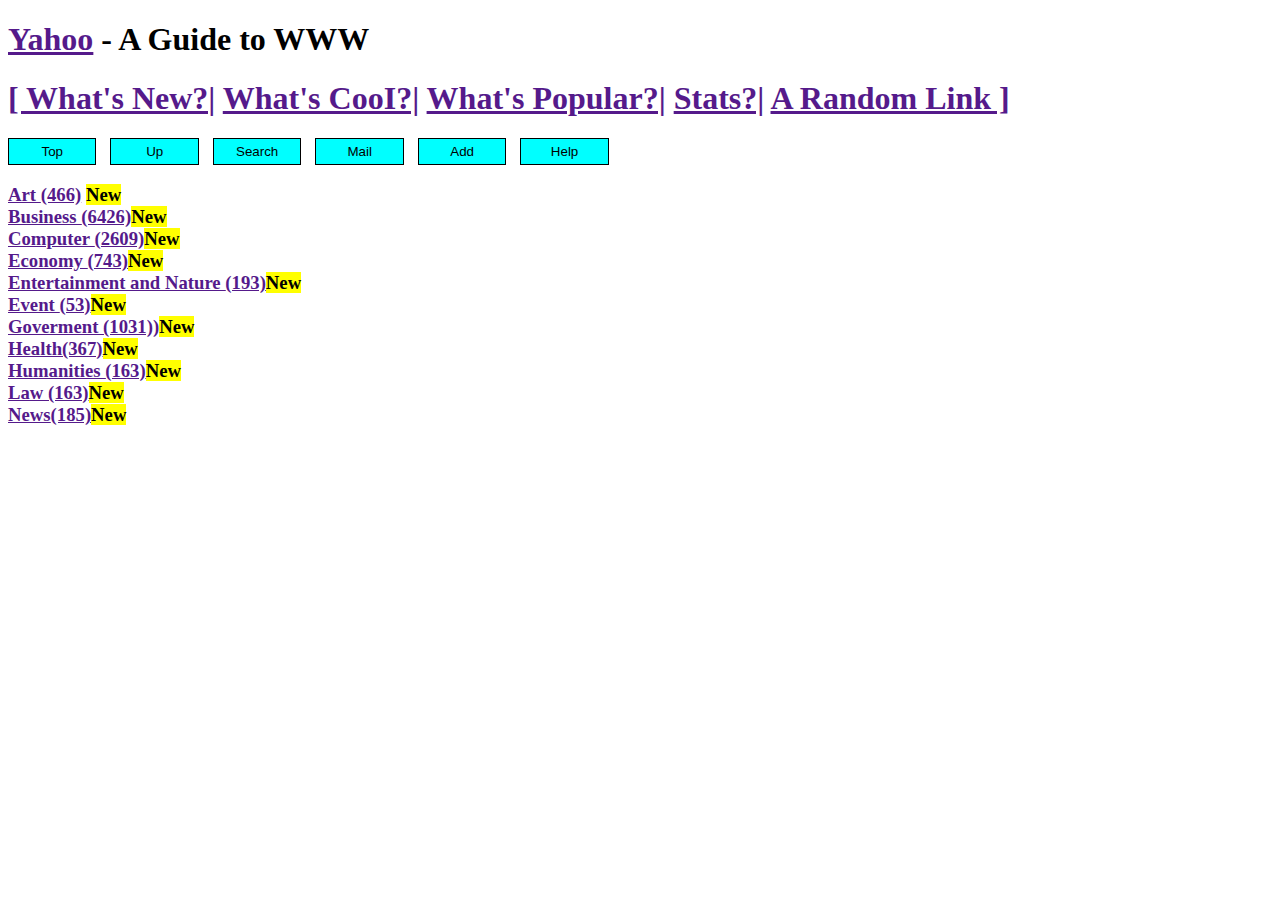
<file: index.html>
<!DOCTYPE html>
<html lang="en">
<head>
    <meta charset="UTF-8">
    <meta http-equiv="X-UA-Compatible" content="IE=edge">
    <meta name="viewport" content="width=device-width, initial-scale=1.0">
    <title>Imran assigment</title>
</head>
<style>
    .btn{
      border: 1px solid black;
      width: 7%;
      height: 15%;
      padding: 5px;
      margin-right: 10px;
      background-color: aqua;
      color: black;
    }
</style>
<body>
    <div class="container">
        <h1>
            <a href="">Yahoo</a> - A Guide to <SPan class="span-cap">WWW</SPan>
        </h1>
    </div>
    <div class="nav-bar">
        <h1>
            <a href="">[ What's New?|</a>
            <a href="">What's CooI?|</a>
            <a href="">What's Popular?|</a>
            <a href="">Stats?|</a>
            <a href="">A Random Link ]</a>
        </h1>
        <div>
            <div>
            <form>
                <button class="btn">Top</button>
                <button class="btn">Up</button>
                <button class="btn">Search</button>
                <button class="btn">Mail</button>
                <button class="btn">Add</button>
                <button class="btn">Help</button>
            </form>
        </div>
        <div>
            <h3>
                <li><a href="">Art <span>(466)</span></a> <mark>New</mark></li>
                <li><a href="">Business <span>(6426)</span></a><mark>New</mark></li>
                <li><a href="">Computer <span>(2609)</span></a><mark>New</mark></li>
                <li><a href="">Economy <span>(743)</span></a><mark>New</mark></li>
                <li><a href="">Entertainment and Nature <span>(193)</span></a><mark>New</mark></li>
                <li><a href="">Event <span>(53)</span></a><mark>New</mark></li>
                <li><a href="">Goverment <span>(1031))</span></a><mark>New</mark></li>
                <li><a href="">Health<span>(367)</span></a><mark>New</mark></li>
                <li><a href="">Humanities <span>(163)</span></a><mark>New</mark></li>
                <li><a href="">Law <span>(163)</span></a><mark>New</mark></li>
                <li><a href="">News<span>(185)</span></a><mark>New</mark></li> 
            </h3>
        </div>
    </div>
    
</body>
</html>
</file>
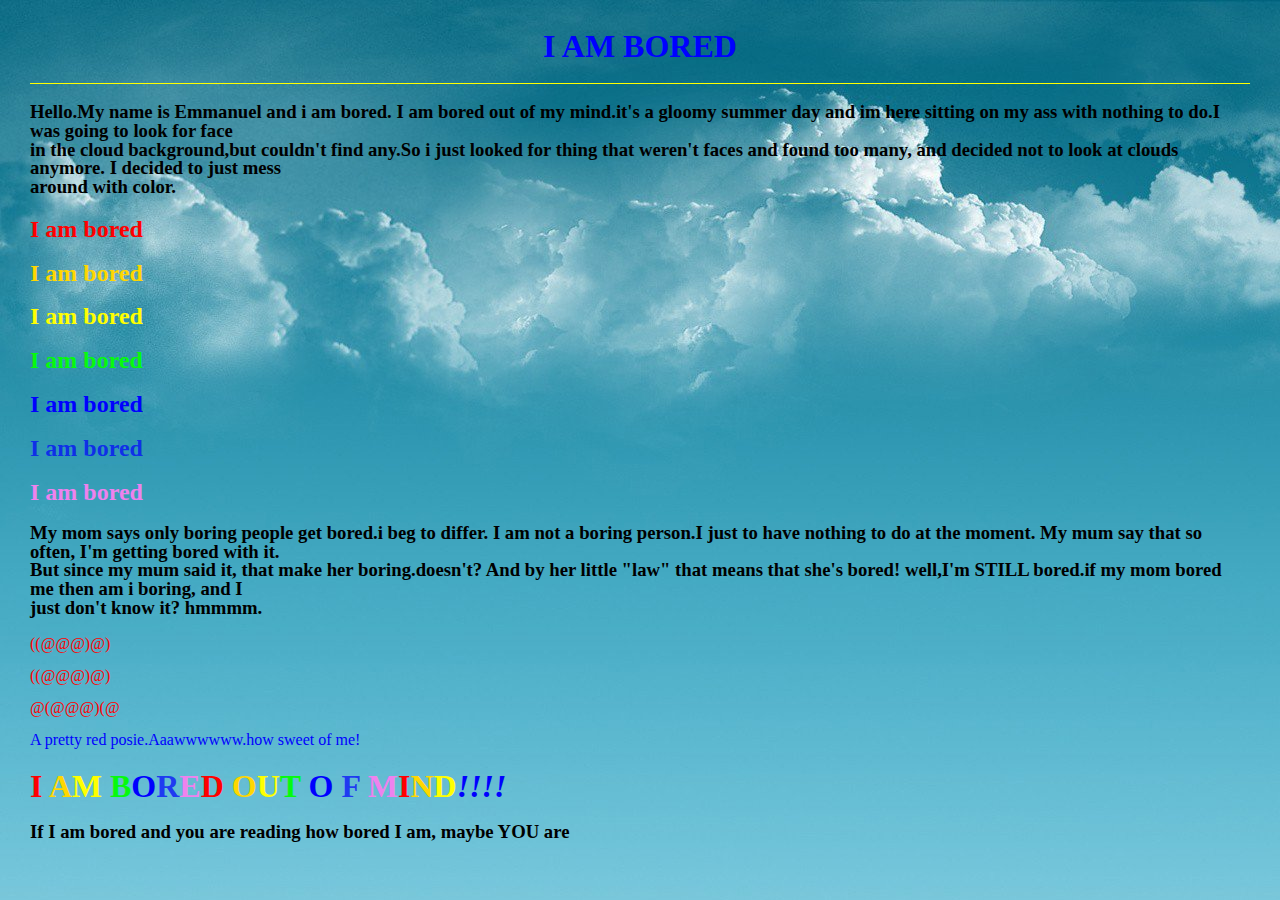
<file: appe.html>
<!DOCTYPE html>
<html lang="en">
<head>
    <meta charset="UTF-8">
    <meta http-equiv="X-UA-Compatible" content="IE=edge">
    <meta name="viewport" content="width=h, initial-scale=1.0">
    <title>Document</title>
    <link rel="stylesheet" href="appen.css">
</head>
<body>
 <h1 class="blue1">I AM  BORED</h1>
 <hr>
 <div class="container-paragrap">
     <h3>Hello.My name is Emmanuel and i am bored. I am bored out of my mind.it's a gloomy summer day and im here sitting on
         my ass with nothing to do.I was going to look for face<br> in the cloud background,but couldn't find any.So i just 
         looked for thing that weren't faces and found too many, and decided not to look at clouds anymore. I decided to just 
         mess<br>around with color.
     </h3>
 </div>
 <div class="contain">
     <h2 class="red">I am bored</h2>
     <h2 class="gold">I am bored</h2>
     <h2 class="yellow">I am bored</h2>
     <h2 class="green">I am bored</h2>
     <h2 class="blue">I am bored</h2>
     <h2 class="black">I am bored</h2>
     <h2 class="pink">I am bored</h2>
</div>
<div class="container-paragrap">
     <h3>My mom says only boring people get bored.i beg to differ. I am not a boring person.I just to have nothing to do at the moment.
     My mum say that so often, I'm getting bored with it.<br>But since my mum said it, that make her boring.doesn't? And by her little
    "law" that means that she's bored! well,I'm STILL bored.if my mom bored me then am i boring, and  I <br>just don't know it? hmmmm.
     </h3>
</div>
<div class="red">
    <p>((@@@)@)</p>
    <p>((@@@)@)</p>
    <p>@(@@@)(@</p>
</div>
<div>
    <p class="blue">A pretty red posie.Aaawwwwww.how sweet of me!</p>
    <h1><span class="red">I </span><span class="gold">A</span><span class="yellow">M </span><span class="green">B</span><span class="blue">O</span><span class="black">R</span><span class="pink">E</span><span class="red">D</span>
    <span class="gold">O</span><span class="yellow">U</span><span class="green">T</span><span class="blue"> O</span>
    <span class="black">F</span><span class="pink">  M</span><span class="red">I</span><span class="gold">N</span><span class="yellow">D</span><i class="blue">!!!!</i></h1>
    <h3>If I am bored and you are reading how bored I am, maybe YOU are</h3>
</div>

</body>
</html>
</file>
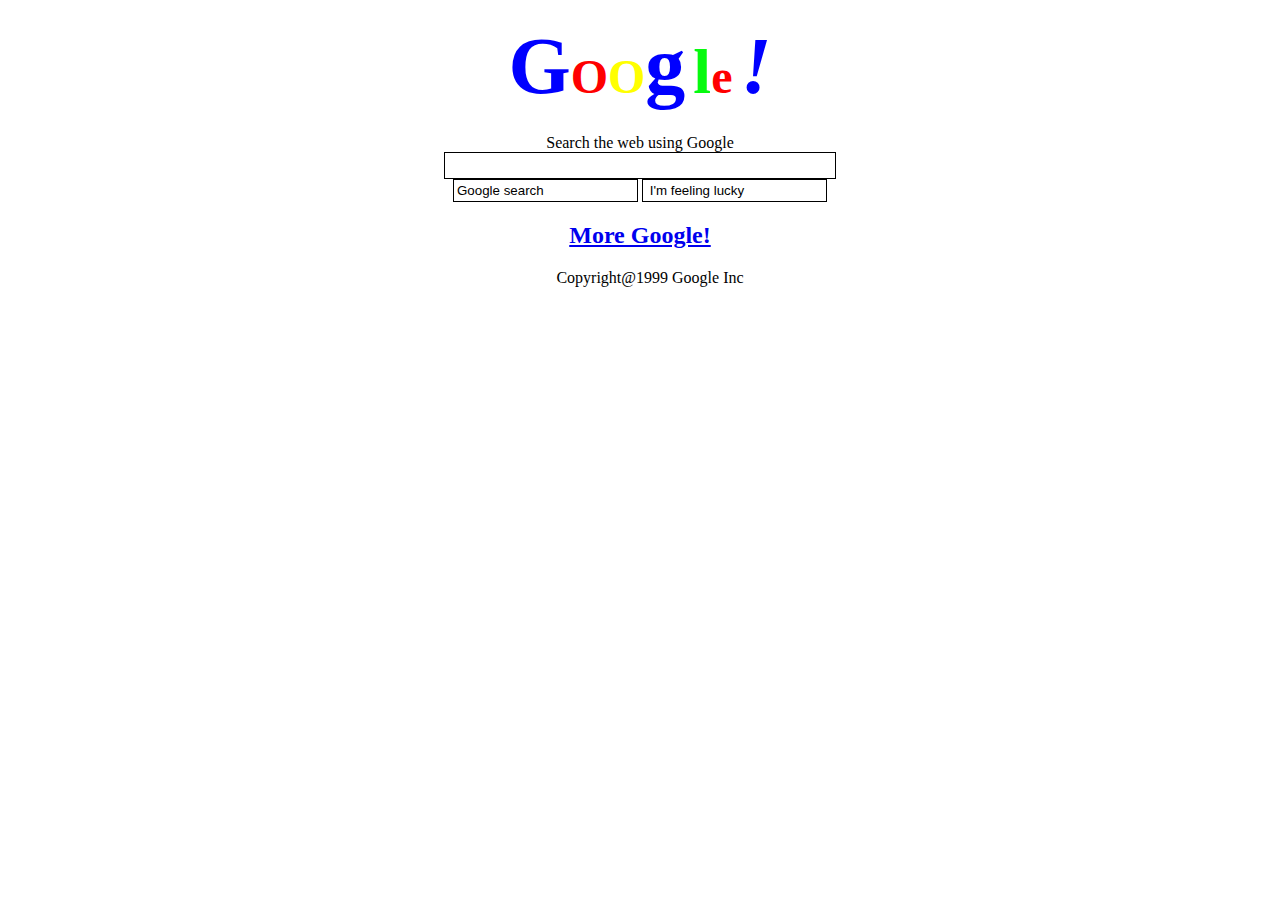
<file: append.html>
<!DOCTYPE html>
<html lang="en">
<head>
    <meta charset="UTF-8">
    <meta http-equiv="X-UA-Compatible" content="IE=edge">
    <meta name="viewport" content="width=device-width, initial-scale=1.0">
    <title>GOOGLE!</title>
    <link rel="stylesheet" href="append.css">
</head>
<body>
    <center>
<div>
    <h1><span class="blue">G</span><span class="red">O</span><span class="yellow">O</span><span class="blue">g</span>
    <span class="green">l</span><span class="red">e</span> <i class="blue">!</i>
</div>
<div>
    <form class="form-collection">
        <label class="search-google">Search the web using Google</label><br>
        <input class="search-bar" type="text"><br>
        <input class="search-placeholder" type="search" placeholder="Google search">
        <input class="search-placeholder" type="search" placeholder=" I'm feeling lucky">
    </form>
</div>  
<div>
    <h2>
        <a href="#" class="google-more">More Google!</a>
    </h2>
</div> 
<div>
    <p class="copyright">Copyright@1999 Google Inc</p>
</div> 
</center>
</body>
</html>
</file>
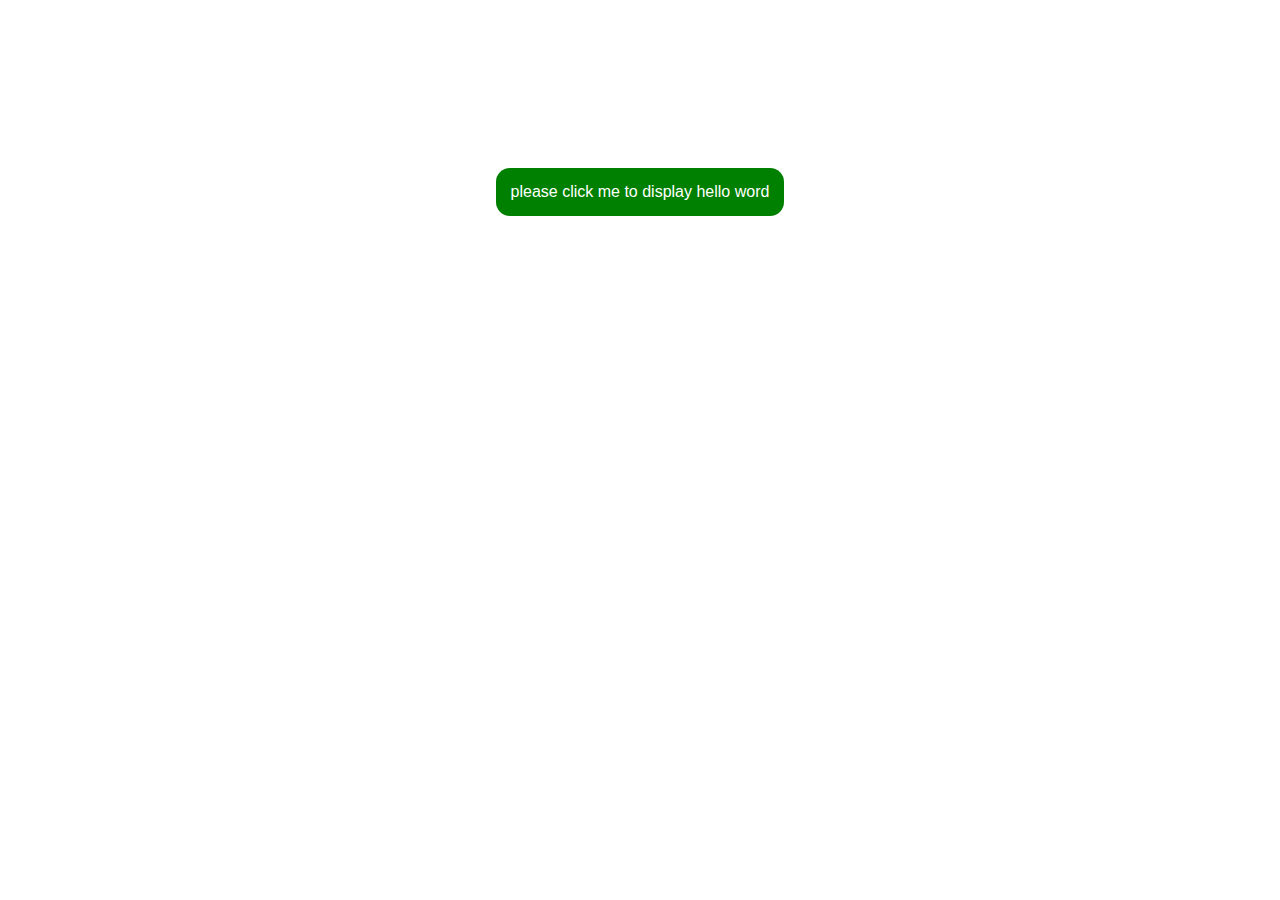
<file: ass.html>
<!DOCTYPE html>
<html lang="en">
<head>
    <meta charset="UTF-8">
    <meta http-equiv="X-UA-Compatible" content="IE=edge">
    <meta name="viewport" content="width=device-width, initial-scale=1.0">
    <title>button.com</title>
</head>
<style>
    button{
        border: none;
        margin: 160px;
        padding: 15px;
        background-color: green;
        color: white;
        font-size: 1rem;
        border-radius: 14px;
    }
</style>
<body><center>
    <button type="button" onclick="myfunction()">
        please click me to display hello word</button>
        <p id="demo"></p>
        <script>
            function myfunction(){
                var btn = document.getElementById('demo').innerHTML = Date();
                btn = alert("hello world")
            
            
            }
        </script>
        </center>
</body>
</html>
</file>
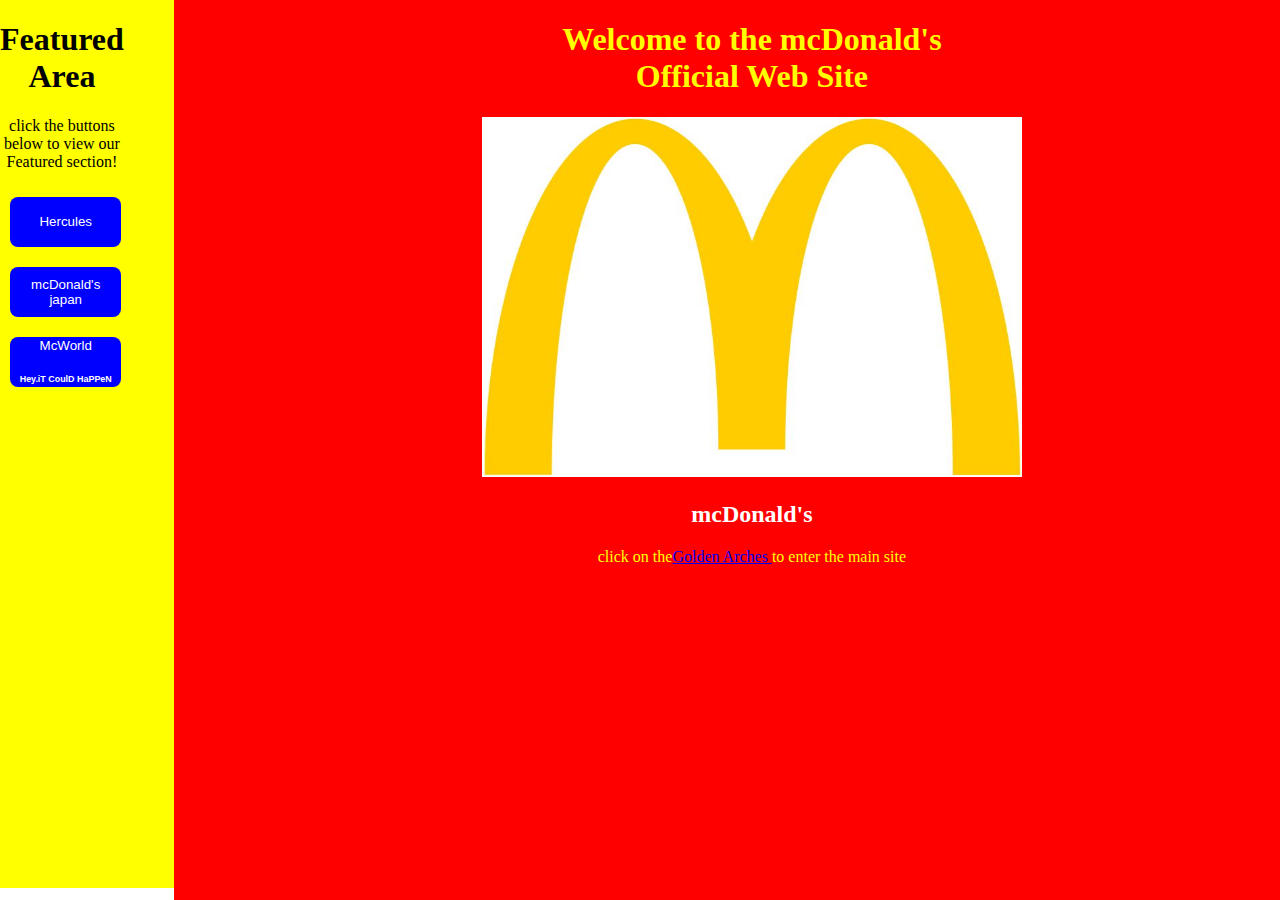
<file: imran.html>
<!DOCTYPE html>
<html lang="en">
<head>
    <meta charset="UTF-8">
    <meta http-equiv="X-UA-Compatible" content="IE=edge">
    <meta name="viewport" content="width=device-width, initial-scale=1.0">
    <title>imran.come</title>
    <link rel="stylesheet" href="imran.css">
</head>
<body>
    <div class="container">
        <div>
            <h1 class="blue">Featured <br> Area</h1>
            <p class="black">click the buttons<br> below to view our<br> Featured section!</p>
            <button>Hercules</button><br>
            <button>mcDonald's<br> japan</button><br>
            <button>McWorld
                 <h6>Hey.iT CoulD HaPPeN</h6>
            </button>
        </div>   
        <div class="nav-bar">
            <h1>Welcome to the mcDonald's<br>Official Web Site</h1>
            <img src="imran1.jpg">
            <h2 class="white">mcDonald's</h2>
            <p>click on the<a href="#">Golden Arches </a>to enter the main site</p>
        </div>
    </div>
    
</body>
</html>
</file>
<file: appen.css>
body{
    margin: 30px;
    padding: 0;
    background-image:url(imran.jpg);
    line-height:1;
    
}
.blue1{
    color: blue;
    text-align: center;
}
hr {
    height: 1px;
    background-color: yellow;
    border: none;
}
.red{
    color:red;
}
.green{
    color: rgb(6, 250, 14);

}

.yellow{
    color: yellow;
}
.gold{
    color: gold;
}
.blue{
    color: blue;
}
.black{
    color: rgba(0, 0, 255, 0.714);
}
.pink{
    color: violet;
}
.shadow{
    text-shadow: red;
}
</file>
<file: append.css>
body{
    background:linear-gradient(to right, white, white, white);
}

.blue{
    color: blue;
    font-size: 5rem;
}
.red{
    color: red;
    font-size: 3rem;
}

.green{
    color: rgb(6, 250, 14);
    font-size: 4rem;
}

.yellow{
    color: yellow;
    font-size: 3rem;
}

.search-bar{
    border: 1px solid black;
    width: 30%;
    padding: 5px;
    margin:0px;
}
.search-google{
margin: 120px;
color: black;
background-color: white;
}
.search-bar:focus{
    outline: none;
}
.search-placeholder{
    border: 1px solid black;
    margin:0px;
    padding: 3px;
    

}
.search-placeholder:focus{
    outline: none;
    background-color: white;
}
.search-placeholder::placeholder{
    color: black;
}
.google-more{
    margin: 120px;
}
.copyright{
    text-indent: 20px;
}
.blue2{
    background-color: blue;
    font-size: 5rem;
}
</file>
<file: imran.css>
body{
    margin: 0;
    padding: 0;
}
.container{
    display: flex;
    text-align: center;
    height: 98.7vh;
    width: 100%;
    background-color: yellow;
}
.nav-bar{
    height: 100vh;
    width: 100%;
    text-align:center;
    position: relative;
    left: 50px;
    background-color: red;
    color: yellow;
}
img{
    height: 40vh;
    width: 60vh;
    color: red;
}
button{
    border:none;
    width: 90%;
    height: 50px;
    margin: 10px;
    border-radius: 8px;
    background-color: blue;
    color: white;

}
.white{
    color: white;

}
</file>
